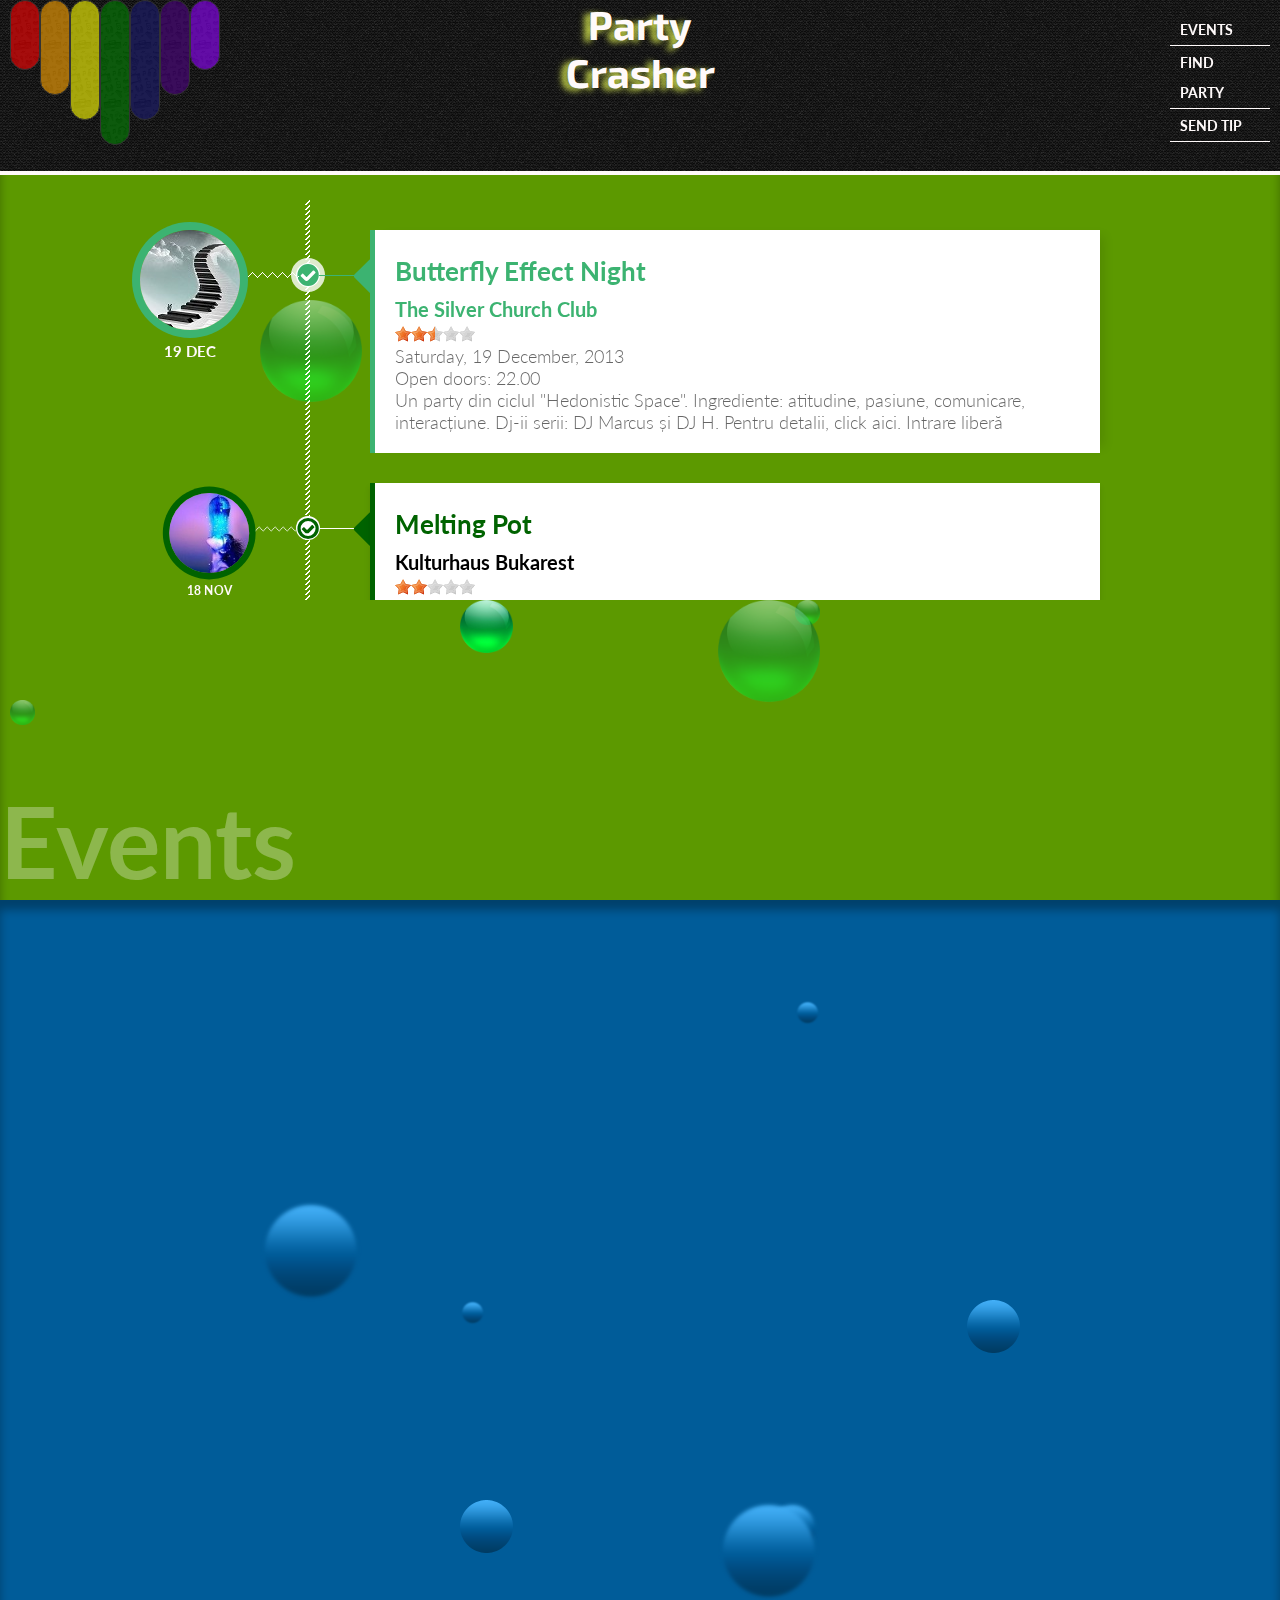
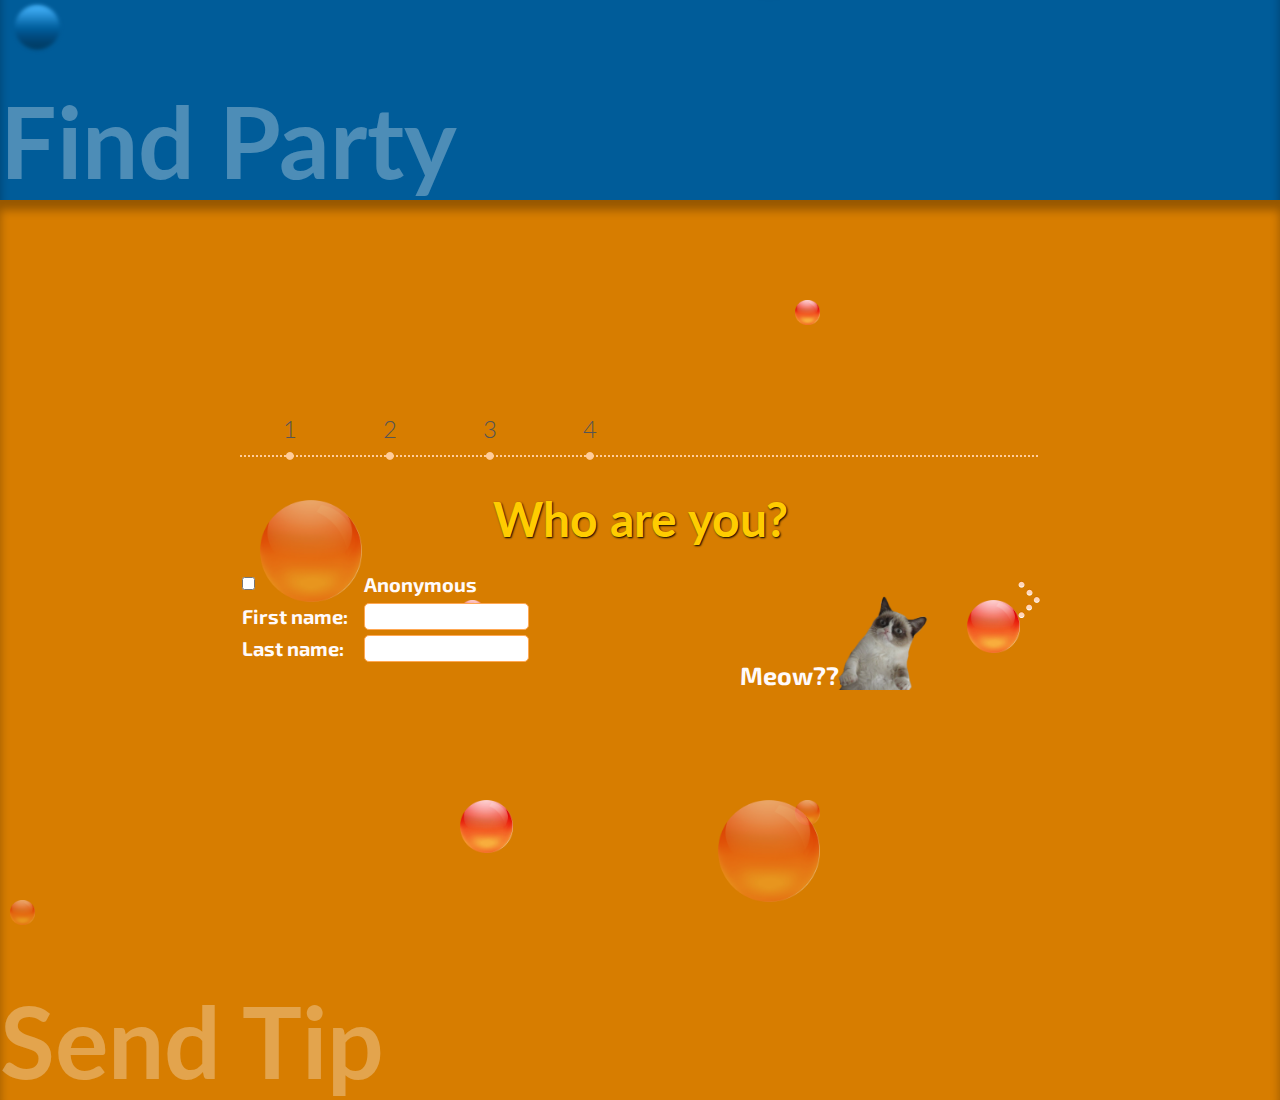
<file: parallax/index.html>
<!DOCTYPE HTML>
<html>
<head>
    <meta charset="utf-8">
    <title>Party Crasher</title>
    <!--<link rel="stylesheet" type="text/css" href="http://yui.yahooapis.com/3.3.0/build/cssreset/reset-min.css">-->
    <link rel="stylesheet" type="text/css" href="css/parallax.css">
    <link rel="stylesheet" type="text/css" href="css/style.css">
    <link rel="stylesheet" type="text/css" href="common/slide3/css/style.css">
    <link rel="stylesheet" type="text/css" href="css/rateit.css">
    <link href="http://fonts.googleapis.com/css?family=Exo 2" rel="stylesheet" type="text/css">
    <script type="text/javascript" src="http://ajax.googleapis.com/ajax/libs/jquery/1.7.2/jquery.min.js"></script>
    <script type="text/javascript" src="js/jquery.stellar.min.js"></script>
    <script type="text/javascript" src="js/jquery.rateit.js"></script>
    <script type="text/javascript" src="js/jquery.rateit.min.js"></script>
    <script type="text/javascript" src="js/jquery.rateit.min.js.map"></script>
    <script type="text/javascript" src="js/waypoints.min.js"></script>
    <script type="text/javascript" src="js/jquery.easing.1.3.js"></script>
    <script type="text/javascript" src="common/slide3/js/jquery.timelinr-0.9.53.js"></script>
    <script>
        $(function(){
            $().timelinr({
                arrowKeys: 'true'
            })
        });
    </script>
    <link rel="stylesheet" type="text/css" href="common/timeline/css/style.css" />
    <script src="common/timeline/js/modernizr.custom.63321.js"></script>

    <script type="text/javascript" src="js/script.js"></script>

</head>
<body scroll="no">

    <!--START OF HEADER-->
    <div id="header">
        <div id="colored-header">
            <div id="red">
                <img class="rainbow-img" src="images/music_pattern.jpg">
            </div>
            <div id="orange">
                <img class="rainbow-img" src="images/music_pattern.jpg">
            </div>
            <div id="yellow">
                <img class="rainbow-img" src="images/music_pattern.jpg">
            </div>
            <div id="green">
                <img class="rainbow-img" src="images/music_pattern.jpg">
            </div>
            <div id="blue">
                <img class="rainbow-img" src="images/music_pattern.jpg">
            </div>
            <div id="indigo">
                <img class="rainbow-img" src="images/music_pattern.jpg">
            </div>
            <div id="violet">
                <img class="rainbow-img" src="images/music_pattern.jpg">
            </div>
        </div>

        <div id="title-div">
            <h1 id="title">Party<br>Crasher</h1>
        </div>
    </div>
    <!--END OF HEADER-->

    <div id="audio">
        <audio id="red-note" preload="auto">
            <source src="http://pianosounds.pixelass.com/tones/grand-piano/1E.ogg" type="audio/ogg">
        </audio>
        <audio id="orange-note" preload="auto">
            <source src="http://pianosounds.pixelass.com/tones/grand-piano/1F.ogg" type="audio/ogg">
        </audio>
        <audio id="yellow-note" preload="auto">
            <source src="http://pianosounds.pixelass.com/tones/grand-piano/1G.ogg" type="audio/ogg">
        </audio>
        <audio id="green-note" preload="auto">
            <source src="http://pianosounds.pixelass.com/tones/grand-piano/1A.ogg" type="audio/ogg">
        </audio>
        <audio id="blue-note" preload="auto">
            <source src="http://pianosounds.pixelass.com/tones/grand-piano/1B.ogg" type="audio/ogg">
        </audio>
        <audio id="indigo-note" preload="auto">
            <source src="http://pianosounds.pixelass.com/tones/grand-piano/2C.ogg" type="audio/ogg">
        </audio>
        <audio id="violet-note" preload="auto">
            <source src="http://pianosounds.pixelass.com/tones/grand-piano/2D.ogg" type="audio/ogg">
        </audio>
    </div>

    <!--MENU-->
	<ul class="navigation">
		<li data-slide="1">events</li>
		<li data-slide="2">find party</li>
		<li data-slide="3">send tip</li>
		<!--<li data-slide="4">Slide 4</li>-->
	</ul>
    <!--END MENU-->

    <!--PAGES-->

    <!--PAGE EVENTS-->
	<div class="slide" id="slide1" data-slide="1" data-stellar-background-ratio="0.5">
        <div class="wrapper">

            <img style="width: 25px; opacity: 0.5" src="images/ball-green.png" data-stellar-ratio="3" data-stellar-vertical-offset="-55"alt="">
            <img style="width: 102px; opacity: 0.5" src="images/ball-green.png" data-stellar-ratio="1" data-stellar-vertical-offset="-102"alt="">
            <img style="width: 53px" src="images/ball-green.png" data-stellar-ratio="1.5" data-stellar-vertical-offset="-53"alt="">
            <img style="width: 25px" src="images/ball-green.png" data-stellar-ratio="2.7" data-stellar-vertical-offset="-25"alt="">
            <img style="width: 25px; opacity: 0.5" src="images/ball-green.png" data-stellar-ratio="3" data-stellar-vertical-offset="-55"alt="">
            <img style="width: 102px; opacity: 0.5" src="images/ball-green.png" data-stellar-ratio="1" data-stellar-vertical-offset="-102"alt="">
            <img style="width: 53px" src="images/ball-green.png" data-stellar-ratio="1.5" data-stellar-vertical-offset="-53"alt="">
            <img style="width: 25px" src="images/ball-green.png" data-stellar-ratio="2.7" data-stellar-vertical-offset="-25"alt="">

        </div>

        <div class="slide-container">
            <!--TIMELINE for events-->
                    <div class="main">
                        <ul class="timeline">

                            <li class="event">
                                <input type="radio" name="tl-group" checked/>
                                <label></label>
                                <div class="thumb user-4"><span>19 Dec</span></div>
                                <div class="content-perspective">
                                    <div class="content">
                                        <div class="content-inner">
                                            <h3>Butterfly Effect Night</h3>

                                            <h3 class="events-show">The Silver Church Club</h3>
                                    <span class="rateit" data-rateit-value="2.5" data-rateit-ispreset="true" data-rateit-readonly="true">
                                    <!--<span class="rateit-selected" style="height: 16px; width: 0px; display: block;" ></span>-->
                                    <!--<span class="rateit-hover" style="height: 16px; width: 0px; display: none;"></span>-->
                                    </span></span>
                                            <p>Saturday, 19 December, 2013 <br/>
                                                Open doors: 22.00 <br/>
                                                Un party din ciclul "Hedonistic Space". Ingrediente: atitudine, pasiune, comunicare, interacțiune. Dj-ii serii: DJ Marcus și DJ H. Pentru detalii, click aici.
                                                Intrare liberă</p>
                                        </div>
                                    </div>
                                </div>
                            </li>

                            <li class="event">
                                <input type="radio" name="tl-group"/>
                                <label></label>
                                <div class="thumb user-6"><span>18 Nov</span></div>
                                <div class="content-perspective">
                                    <div class="content">
                                        <div class="content-inner">
                                            <h3>Melting Pot</h3>
                                            <h3 class="events-show">Kulturhaus Bukarest</h3>
                                     <span class="rateit" data-rateit-value="2" data-rateit-ispreset="true" data-rateit-readonly="true">
                                    <!--<span class="rateit-selected" style="height: 16px; width: 0px; display: block;" ></span>-->
                                    <!--<span class="rateit-hover" style="height: 16px; width: 0px; display: none;"></span>-->
                                    </span></span>
                                            <p>Every friday night.<br/>
                                                Open doors: 22.00 <br/>
                                                Intrare libera.</p>
                                        </div>
                                    </div>
                                </div>
                            </li>

                            <li class="event">
                                <input type="radio" name="tl-group"/>
                                <label></label>
                                <div class="thumb user-3"><span>17 Nov</span></div>
                                <div class="content-perspective">
                                    <div class="content">
                                        <div class="content-inner">
                                            <h3>BURNING DOWN THE CLUB</h3>
                                            <h3 class="events-show">Club A</h3>
                                     <span class="rateit" data-rateit-value="5" data-rateit-ispreset="true" data-rateit-readonly="true">
                                    <!--<span class="rateit-selected" style="height: 16px; width: 0px; display: block;" ></span>-->
                                    <!--<span class="rateit-hover" style="height: 16px; width: 0px; display: none;"></span>-->
                                    </span></span>
                                            <p>Cel mai tare party de sâmbătă noaptea este în Club A!<br/>
                                                De la ora 21:00, BURNING DOWN THE CLUB cu DJ Bogdan & DJ Slapper.<br/>
                                                Intrare liberă!</p>
                                        </div>
                                    </div>
                                </div>
                            </li>

                            <li class="event">
                                <input type="radio" name="tl-group"/>
                                <label></label>
                                <div class="thumb user-5"><span>16 Nov</span></div>
                                <div class="content-perspective">
                                    <div class="content">
                                        <div class="content-inner">
                                            <h3>Maria Ioana</h3>
                                            <h3 class="events-show">La multi ani Diana!</h3>
                                     <span class="rateit" data-rateit-value="1" data-rateit-ispreset="true" data-rateit-readonly="true">
                                    <!--<span class="rateit-selected" style="height: 16px; width: 0px; display: block;" ></span>-->
                                    <!--<span class="rateit-hover" style="height: 16px; width: 0px; display: none;"></span>-->
                                    </span></span>
                                            <p> Where: P5 207 <br/>
                                                People there: Ioan Marin,Popescu Mihai, Dan George, Andrei Paraschiv, Doru Anghelescu <br/>
                                            </p>
                                        </div>
                                    </div>
                                </div>
                            </li>

                            <li class="event">
                                <input type="radio" name="tl-group"/>
                                <label></label>
                                <div class="thumb user-2"><span>15 Nov</span></div>
                                <div class="content-perspective">
                                    <div class="content">
                                        <div class="content-inner">
                                            <h3>Gabriela Iancu</h3>
                                            <h3 class="events-show">Party hard tonight!</h3>
                                     <span class="rateit" data-rateit-value="2.5" data-rateit-ispreset="true" data-rateit-readonly="true">
                                    <!--<span class="rateit-selected" style="height: 16px; width: 0px; display: block;" ></span>-->
                                    <!--<span class="rateit-hover" style="height: 16px; width: 0px; display: none;"></span>-->
                                    </span></span>
                                            <p> Where: P5 115 <br/>
                                                People there: Ioan Marin,Popescu Mihai, Dan George, Andrei Paraschiv, Doru Anghelescu <br/>
                                            </p>
                                        </div>
                                    </div>
                                </div>
                            </li>

                            <li class="event">
                                <input type="radio" name="tl-group"/>
                                <label></label>
                                <div class="thumb user-7"><span>14 Nov</span></div>
                                <div class="content-perspective">
                                    <div class="content">
                                        <div class="content-inner">
                                            <h3>Marius Serbam</h3>
                                            <h3 class="events-show">Wine is our best friend!</h3>
                                     <span class="rateit" data-rateit-value="4" data-rateit-ispreset="true" data-rateit-readonly="true">
                                    <!--<span class="rateit-selected" style="height: 16px; width: 0px; display: block;" ></span>-->
                                    <!--<span class="rateit-hover" style="height: 16px; width: 0px; display: none;"></span>-->
                                    </span></span>
                                            <p> Where: P5 115 <br/>
                                                People there: Ioan Marin,Popescu Mihai, Dan George, Andrei Paraschiv, Doru Anghelescu <br/>
                                            </p>
                                        </div>
                                    </div>
                                </div>
                            </li>

                            <li class="event">
                                <input type="radio" name="tl-group"/>
                                <label></label>
                                <div class="thumb user-1"><span>13 Nov</span></div>
                                <div class="content-perspective">
                                    <div class="content">
                                        <div class="content-inner">
                                            <h3>Ana Popescu</h3>
                                            <h3 class="events-show">Impodobeste mama Party</h3>
                                     <span class="rateit" data-rateit-value="5" data-rateit-ispreset="true" data-rateit-readonly="true">
                                    <!--<span class="rateit-selected" style="height: 16px; width: 0px; display: block;" ></span>-->
                                    <!--<span class="rateit-hover" style="height: 16px; width: 0px; display: none;"></span>-->
                                    </span></span>
                                            <p> Where: P5 115 <br/>
                                                People there: Ioan Marin,Popescu Mihai, Dan George, Andrei Paraschiv, Doru Anghelescu <br/>
                                        </div>
                                    </div>
                                </div>
                            </li>

                            <li class="event">
                                <input type="radio" name="tl-group"/>
                                <label></label>
                                <div class="thumb user-8"><span>12 Nov</span></div>
                                <div class="content-perspective">
                                    <div class="content">
                                        <div class="content-inner">
                                            <h3>Sebastian Dima</h3>
                                            <h3 class="events-show">Bring beer when you come</h3>
                                     <span class="rateit" data-rateit-value="2.5" data-rateit-ispreset="true" data-rateit-readonly="true">
                                    <!--<span class="rateit-selected" style="height: 16px; width: 0px; display: block;" ></span>-->
                                    <!--<span class="rateit-hover" style="height: 16px; width: 0px; display: none;"></span>-->
                                    </span></span>
                                            <p> Where: P16 302 <br/>
                                                People there: Ioan Marin,Popescu Mihai, Dan George, Andrei Paraschiv, Doru Anghelescu <br/>
                                        </div>
                                    </div>
                                </div>
                            </li>

                        </ul>
                    </div>
                </div>
        <span class="slideno">Events</span>
        <!--<div id="events-desc">-->

        <!--</div>-->
		<!--<a class="button" data-slide="2" title=""></a>-->

	</div><!--End Slide Events-->


    <!--PAGE FIND_PARTY-->
	<div class="slide" id="slide2" data-slide="2" data-stellar-background-ratio="0.5">
		<div class="wrapper">

			<img src="images/slide2/blur-ball.png" data-stellar-ratio="3" data-stellar-vertical-offset="-55"alt="">
			<img src="images/slide2/blur-ball-big.png" data-stellar-ratio="1" data-stellar-vertical-offset="-102"alt="">
			<img src="images/slide2/focus-ball.png" data-stellar-ratio="1.5" data-stellar-vertical-offset="-53"alt="">
			<img src="images/slide2/small-ball.png" data-stellar-ratio="2.7" data-stellar-vertical-offset="-25"alt="">
			<img src="images/slide2/blur-ball.png" data-stellar-ratio="3" data-stellar-vertical-offset="-55"alt="">
			<img src="images/slide2/blur-ball-big.png" data-stellar-ratio="1" data-stellar-vertical-offset="-102"alt="">
			<img src="images/slide2/focus-ball.png" data-stellar-ratio="1.5" data-stellar-vertical-offset="-53"alt="">
			<img src="images/slide2/small-ball.png" data-stellar-ratio="2.7" data-stellar-vertical-offset="-25"alt="">	

		</div>

		<span class="slideno">Find Party</span>
		<!--<a class="button" data-slide="3" title=""></a>-->

	</div><!--End Slide FIND_PARTY-->

    <!--PAGE SEND_TIP-->
	<div class="slide" id="slide3" data-slide="3" data-stellar-background-ratio="0.5">

        <div class="wrapper">

            <img style="width: 25px; opacity: 0.5" src="images/ball-orange.png" data-stellar-ratio="3" data-stellar-vertical-offset="-55"alt="">
            <img style="width: 102px; opacity: 0.5" src="images/ball-orange.png" data-stellar-ratio="1" data-stellar-vertical-offset="-102"alt="">
            <img style="width: 53px" src="images/ball-orange.png" data-stellar-ratio="1.5" data-stellar-vertical-offset="-53"alt="">
            <img style="width: 25px" src="images/ball-orange.png" data-stellar-ratio="2.7" data-stellar-vertical-offset="-25"alt="">
            <img style="width: 25px; opacity: 0.5" src="images/ball-orange.png" data-stellar-ratio="3" data-stellar-vertical-offset="-55"alt="">
            <img style="width: 102px; opacity: 0.5" src="images/ball-orange.png" data-stellar-ratio="1" data-stellar-vertical-offset="-102"alt="">
            <img style="width: 53px" src="images/ball-orange.png" data-stellar-ratio="1.5" data-stellar-vertical-offset="-53"alt="">
            <img style="width: 25px" src="images/ball-orange.png" data-stellar-ratio="2.7" data-stellar-vertical-offset="-25"alt="">

        </div>

        <!--<div class = "send-tip-form">-->

            <!--<span class="send-tip-text">Let everybody know about your AWESOME PARTY!</span>-->

            <!--<div class="slider">-->

                <!--<ul class="steps">-->
                    <!--<li class="category active"><a href="">Login</a></li>-->
                    <!--<li class="category"><a href="">Party Description</a></li>-->
                    <!--<li class="category"><a href="">Upload Photo</a></li>-->
                    <!--<li class="category"><a href="">Send Tip</a></li>-->
                <!--</ul>-->

            <!--</div>-->
        <!--</div>-->

        <div id="timeline">
            <ul id="dates">
                <li><a href="#1">1</a></li>
                <li><a href="#2">2</a></li>
                <li><a href="#3">3</a></li>
                <li><a href="#4">4</a></li>
            </ul>
            <ul id="issues">
                <li id="1">
                    <h1>Who are you?</h1>
                    <form>
                        <table>
                            <tr>
                                <td><input type="checkbox" id="anonim"></td>
                                <td><label>Anonymous</label></td>
                            </tr>

                            <tr class="to_hide">
                                <td><label for="fname">First name:</label></td>
                                <td><input type="text" id="fname" data-important="true"></td>
                            </tr>
                            <tr class="to_hide">
                                <td><label for="lname">Last name:</label></td>
                                <td><input type="text" id="lname" data-important="true"></td>
                            </tr>
                        </table>
                    </form>
                <li id="2">
                    <h1>Know a party?</h1>
                    <form>
                        <table><tr><td>
                        <label for="DateOfParty_Month">When?</label></td>
                            <td>
                            <select id="DateOfParty_Month" data-important="true">
                            <option value="none"> - Month - </option>
                            <option value="January">January</option>
                            <option value="Febuary">Febuary</option>
                            <option value="March">March</option>
                            <option value="April">April</option>
                            <option value="May">May</option>
                            <option value="June">June</option>
                            <option value="July">July</option>
                            <option value="August">August</option>
                            <option value="September">September</option>
                            <option value="October">October</option>
                            <option value="November">November</option>
                            <option value="December">December</option>
                        </select>

                        <select name="DateOfParty_Day" data-important="true">
                            <option value="none"> - Day - </option>
                            <option value="1">1</option>
                            <option value="2">2</option>
                            <option value="3">3</option>
                            <option value="4">4</option>
                            <option value="5">5</option>
                            <option value="6">6</option>
                            <option value="7">7</option>
                            <option value="8">8</option>
                            <option value="9">9</option>
                            <option value="10">10</option>
                            <option value="11">11</option>
                            <option value="12">12</option>
                            <option value="13">13</option>
                            <option value="14">14</option>
                            <option value="15">15</option>
                            <option value="16">16</option>
                            <option value="17">17</option>
                            <option value="18">18</option>
                            <option value="19">19</option>
                            <option value="20">20</option>
                            <option value="21">21</option>
                            <option value="22">22</option>
                            <option value="23">23</option>
                            <option value="24">24</option>
                            <option value="25">25</option>
                            <option value="26">26</option>
                            <option value="27">27</option>
                            <option value="28">28</option>
                            <option value="29">29</option>
                            <option value="30">30</option>
                            <option value="31">31</option>
                        </select></td></tr>
                        <tr>
                            <td><label for="location">Where?</label></td>
                            <td><input type="text" id="location" data-important="true"></td>
                        </tr>
                        <tr>
                            <td><label for="partyName">Name:</label></td>
                            <td><input type="text" id="partyName" data-important="true"></td>
                        </tr>
                        </table>
                    </form>
                    </li>
                <li id="3">
                    <h1>Tell me more!</h1>
                    <table>
                        <tr>
                            <td><label for="partyDescription">Description:</label></td>
                            <td><textarea id="partyDescription" rows="4" cols="40" style="width:350px;"></textarea></td>
                        </tr>
                        <tr>
                            <td><label for="partyDresscode">Dresscode:</label></td>
                            <td><input type="text" id="partyDresscode"></td>
                        </tr>
                        <tr>
                            <td><label>Upload photo</label></td>
                            <td><button>Upload</button></td>
                        </tr>
                    </table>
                    </li>
                <li id="4">

                    <h1>Prove you're human!</h1>
                    <script type="text/javascript">
                        var a = Math.ceil(Math.random() * 10);
                        var b = Math.ceil(Math.random() * 10);
                        var c = a + b
                        function DrawBotBoot()
                        {
                            document.write("What is "+ a + " + " + b +"? ");
                            //document.write("<input id='BotBootInput' type='text' maxlength='2' size='2'/>");
                        }
                        function ValidBotBoot(){
                            var d = document.getElementById('BotBootInput').value;
                            if (d == c) return true;
                            return false;

                        }
                    </script>
                    <table>
                        <tr>
                            <td>
                                <div  class="labelScript">
                                    <script type="text/javascript">DrawBotBoot()</script>
                                    <input id='BotBootInput' type='text' maxlength='2' size='2'/>
                                </div>


                        </tr>

                        <td><input id="Button1" class="slide3Submit" type="button" value="Check" onclick="alert(ValidBotBoot());"/></td>

                    </table>

                    <div class="meowimagine">
                        <span class="meow">Meow??</span>
                        <img class="imaginepisi" src="images/Slide4/pisipis.png">
                    </div>





                </li>
            </ul>
            <!--<div id="grad_left"></div>-->
            <!--<div id="grad_right"></div>-->
            <a href="#" id="next">+</a>
            <!--<a href="#" id="prev">-</a>-->
        </div>


		<span class="slideno">Send Tip</span>
		<!--<a class="button" data-slide="4" title=""></a>-->

	</div><!--End Slide SEND_TIP-->

	<!--<div class="slide" id="slide4" data-slide="4" data-stellar-background-ratio="0">-->
		<!---->

		<!--<span class="slideno">Slide 4</span>-->
		<!--<span class="parallaxbg">Use the parallax effects on background images too!</span>-->

	<!--</div>&lt;!&ndash;End Slide 4&ndash;&gt;-->


</body>
</html>
</file>
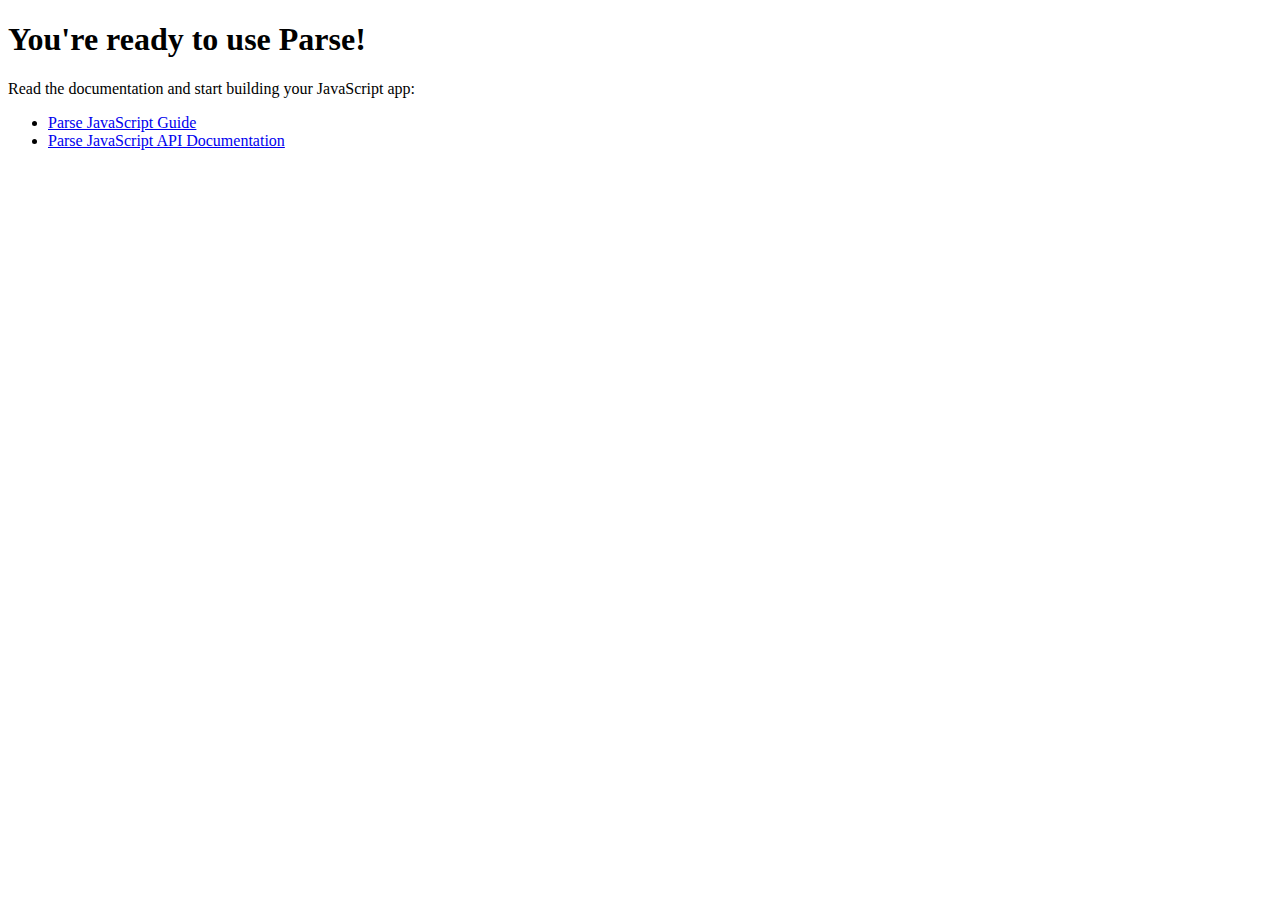
<file: parallax/parse.html>
<!doctype html>
<head>
  <meta charset="utf-8">

  <title>My Parse App</title>
  <meta name="description" content="My Parse App">
  <meta name="viewport" content="width=device-width">
  <!--<link rel="stylesheet" href="css/reset.css">-->
  <!--<link rel="stylesheet" href="css/styles.css">-->
  <script type="text/javascript" src="http://ajax.googleapis.com/ajax/libs/jquery/1.7.2/jquery.min.js"></script>
  <script type="text/javascript" src="http://www.parsecdn.com/js/parse-1.2.13.min.js"></script>
</head>

<body>
  
  <div id="main">
    <h1>You're ready to use Parse!</h1>

    <p>Read the documentation and start building your JavaScript app:</p>

    <ul>
      <li><a href="https://www.parse.com/docs/js_guide">Parse JavaScript Guide</a></li>
      <li><a href="https://www.parse.com/docs/js">Parse JavaScript API Documentation</a></li>
    </ul>

    <div style="display:none" class="error">
      Looks like there was a problem saving the test object. Make sure you've set your application ID and javascript key correctly in the call to <code>Parse.initialize</code> in this file.
    </div>

    <div style="display:none" class="success">
      <p>We've also just created your first object using the following code:</p>
      
        <code>
          var TestObject = Parse.Object.extend("TestObject");<br/>
          var testObject = new TestObject();<br/>
          testObject.save({foo: "bar"});
        </code>
    </div>
  </div>

  <script type="text/javascript">
    Parse.initialize("u2TGGKsY05HBbzdkDANfW4uVjZx8m6fjg81pQL4o", "Z2kbuYqUXDgVUOkumzpr8gaDLcqGr2A623CJd5kl");
    
    var TestObject = Parse.Object.extend("TestObject");
    var testObject = new TestObject();
      testObject.save({foo: "bar"}, {
      success: function(object) {
        $(".success").show();
      },
      error: function(model, error) {
        $(".error").show();
      }
    });
  </script>
</body>

</html>
</file>
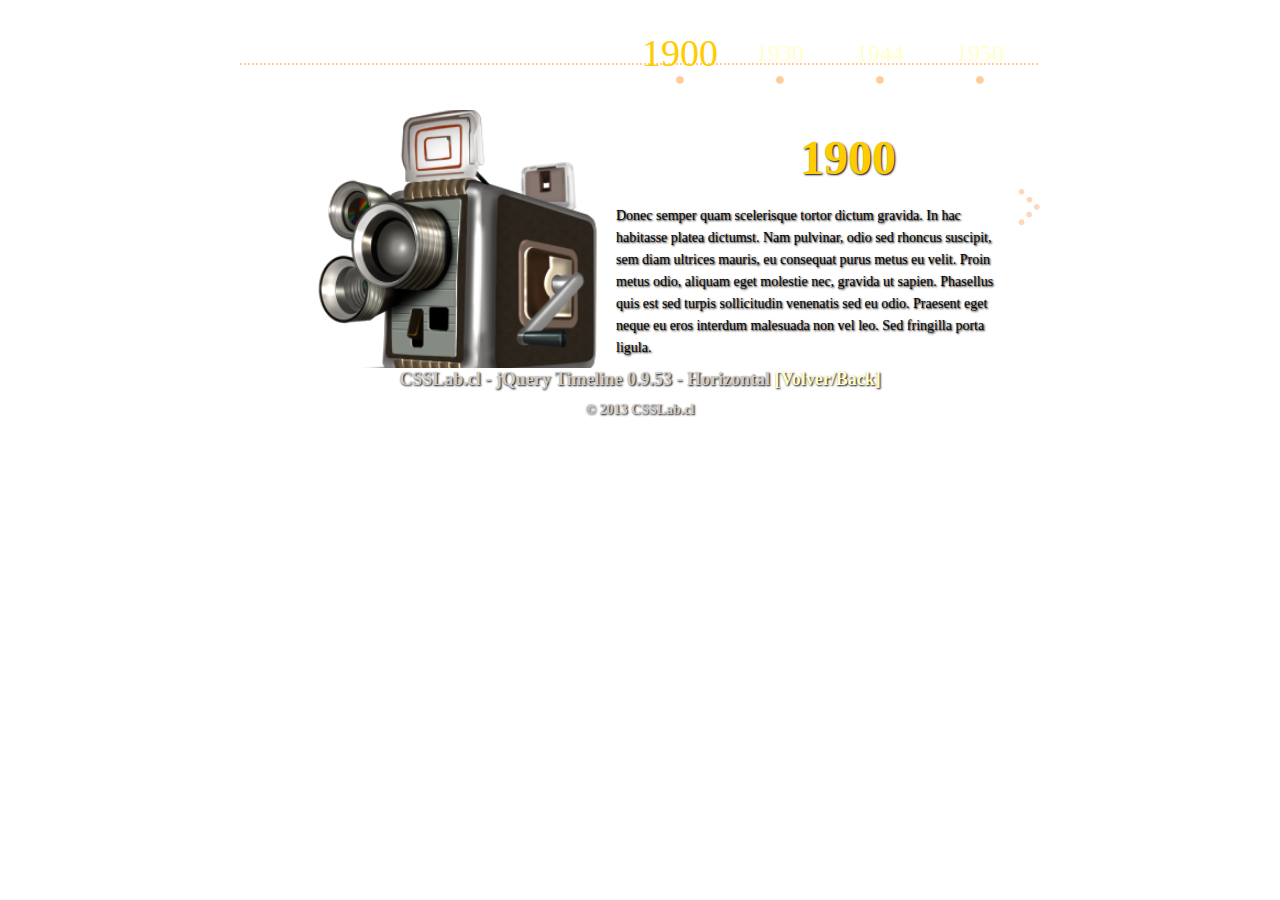
<file: parallax/common/slide3/horizontal.html>
<!doctype html>
<head>
	<meta charset="utf-8">
	<meta http-equiv="X-UA-Compatible" content="IE=edge,chrome=1">
	<meta name="author" content="Made with ❤ by Jorge Epuñan - @csslab">
	
	<title>jQuery Timeline 0.9.53 - Dando vida al tiempo</title>
	<link rel="stylesheet" href="css/style.css" media="screen" />
	
	<script src="https://ajax.googleapis.com/ajax/libs/jquery/1.7.2/jquery.min.js"></script>
	<script src="js/jquery.timelinr-0.9.53.js"></script>
	<script>
		$(function(){
			$().timelinr({
				arrowKeys: 'true'
			})
		});
	</script>
</head>

<body>
	
	<div id="timeline">
		<ul id="dates">
			<li><a href="#1900">1900</a></li>
			<li><a href="#1930">1930</a></li>
			<li><a href="#1944">1944</a></li>
			<li><a href="#1950">1950</a></li>
			<li><a href="#1971">1971</a></li>
			<li><a href="#1977">1977</a></li>
			<li><a href="#1989">1989</a></li>
			<li><a href="#1999">1999</a></li>
			<li><a href="#2001">2001</a></li>
			<li><a href="#2011">2011</a></li>
		</ul>
		<ul id="issues">
			<li id="1900">
				<img src="images/1.png" width="256" height="256" />
				<h1>1900</h1>
				<p>Donec semper quam scelerisque tortor dictum gravida. In hac habitasse platea dictumst. Nam pulvinar, odio sed rhoncus suscipit, sem diam ultrices mauris, eu consequat purus metus eu velit. Proin metus odio, aliquam eget molestie nec, gravida ut sapien. Phasellus quis est sed turpis sollicitudin venenatis sed eu odio. Praesent eget neque eu eros interdum malesuada non vel leo. Sed fringilla porta ligula.</p>
			</li>
			<li id="1930">
				<img src="images/2.png" width="256" height="256" />
				<h1>1930</h1>
				<p>Donec semper quam scelerisque tortor dictum gravida. In hac habitasse platea dictumst. Nam pulvinar, odio sed rhoncus suscipit, sem diam ultrices mauris, eu consequat purus metus eu velit. Proin metus odio, aliquam eget molestie nec, gravida ut sapien. Phasellus quis est sed turpis sollicitudin venenatis sed eu odio. Praesent eget neque eu eros interdum malesuada non vel leo. Sed fringilla porta ligula.</p>
			</li>
			<li id="1944">
				<img src="images/3.png" width="256" height="256" />
				<h1>1944</h1>
				<p>Donec semper quam scelerisque tortor dictum gravida. In hac habitasse platea dictumst. Nam pulvinar, odio sed rhoncus suscipit, sem diam ultrices mauris, eu consequat purus metus eu velit. Proin metus odio, aliquam eget molestie nec, gravida ut sapien. Phasellus quis est sed turpis sollicitudin venenatis sed eu odio. Praesent eget neque eu eros interdum malesuada non vel leo. Sed fringilla porta ligula.</p>
			</li>
			<li id="1950">
				<img src="images/4.png" width="256" height="256" />
				<h1>1950</h1>
				<p>Donec semper quam scelerisque tortor dictum gravida. In hac habitasse platea dictumst. Nam pulvinar, odio sed rhoncus suscipit, sem diam ultrices mauris, eu consequat purus metus eu velit. Proin metus odio, aliquam eget molestie nec, gravida ut sapien. Phasellus quis est sed turpis sollicitudin venenatis sed eu odio. Praesent eget neque eu eros interdum malesuada non vel leo. Sed fringilla porta ligula.</p>
			</li>
			<li id="1971">
				<img src="images/5.png" width="256" height="256" />
				<h1>1971</h1>
				<p>Donec semper quam scelerisque tortor dictum gravida. In hac habitasse platea dictumst. Nam pulvinar, odio sed rhoncus suscipit, sem diam ultrices mauris, eu consequat purus metus eu velit. Proin metus odio, aliquam eget molestie nec, gravida ut sapien. Phasellus quis est sed turpis sollicitudin venenatis sed eu odio. Praesent eget neque eu eros interdum malesuada non vel leo. Sed fringilla porta ligula.</p>
			</li>
			<li id="1977">
				<img src="images/6.png" width="256" height="256" />
				<h1>1977</h1>
				<p>Donec semper quam scelerisque tortor dictum gravida. In hac habitasse platea dictumst. Nam pulvinar, odio sed rhoncus suscipit, sem diam ultrices mauris, eu consequat purus metus eu velit. Proin metus odio, aliquam eget molestie nec, gravida ut sapien. Phasellus quis est sed turpis sollicitudin venenatis sed eu odio. Praesent eget neque eu eros interdum malesuada non vel leo. Sed fringilla porta ligula.</p>
			</li>
			<li id="1989">
				<img src="images/7.png" width="256" height="256" />
				<h1>1989</h1>
				<p>Donec semper quam scelerisque tortor dictum gravida. In hac habitasse platea dictumst. Nam pulvinar, odio sed rhoncus suscipit, sem diam ultrices mauris, eu consequat purus metus eu velit. Proin metus odio, aliquam eget molestie nec, gravida ut sapien. Phasellus quis est sed turpis sollicitudin venenatis sed eu odio. Praesent eget neque eu eros interdum malesuada non vel leo. Sed fringilla porta ligula.</p>
			</li>
			<li id="1999">
				<img src="images/8.png" width="256" height="256" />
				<h1>1999</h1>
				<p>Donec semper quam scelerisque tortor dictum gravida. In hac habitasse platea dictumst. Nam pulvinar, odio sed rhoncus suscipit, sem diam ultrices mauris, eu consequat purus metus eu velit. Proin metus odio, aliquam eget molestie nec, gravida ut sapien. Phasellus quis est sed turpis sollicitudin venenatis sed eu odio. Praesent eget neque eu eros interdum malesuada non vel leo. Sed fringilla porta ligula.</p>
			</li>
			<li id="2001">
				<img src="images/9.png" width="256" height="256" />
				<h1>2001</h1>
				<p>Donec semper quam scelerisque tortor dictum gravida. In hac habitasse platea dictumst. Nam pulvinar, odio sed rhoncus suscipit, sem diam ultrices mauris, eu consequat purus metus eu velit. Proin metus odio, aliquam eget molestie nec, gravida ut sapien. Phasellus quis est sed turpis sollicitudin venenatis sed eu odio. Praesent eget neque eu eros interdum malesuada non vel leo. Sed fringilla porta ligula.</p>
			</li>
			<li id="2011">
				<img src="images/10.png" width="256" height="256" />
				<h1>2011</h1>
				<p>Donec semper quam scelerisque tortor dictum gravida. In hac habitasse platea dictumst. Nam pulvinar, odio sed rhoncus suscipit, sem diam ultrices mauris, eu consequat purus metus eu velit. Proin metus odio, aliquam eget molestie nec, gravida ut sapien. Phasellus quis est sed turpis sollicitudin venenatis sed eu odio. Praesent eget neque eu eros interdum malesuada non vel leo. Sed fringilla porta ligula.</p>
			</li>
		</ul>
		<div id="grad_left"></div>
		<div id="grad_right"></div>
		<a href="#" id="next">+</a>
		<a href="#" id="prev">-</a>
	</div>
	
	<h1>CSSLab.cl - jQuery Timeline 0.9.53 - Horizontal <a href="http://www.csslab.cl/2011/08/18/jquery-timelinr/" title="Volver al artículo original">[Volver/Back]</a></h1>
	<h2>&copy; 2013 CSSLab.cl</h2>

</body>
</html>
</file>
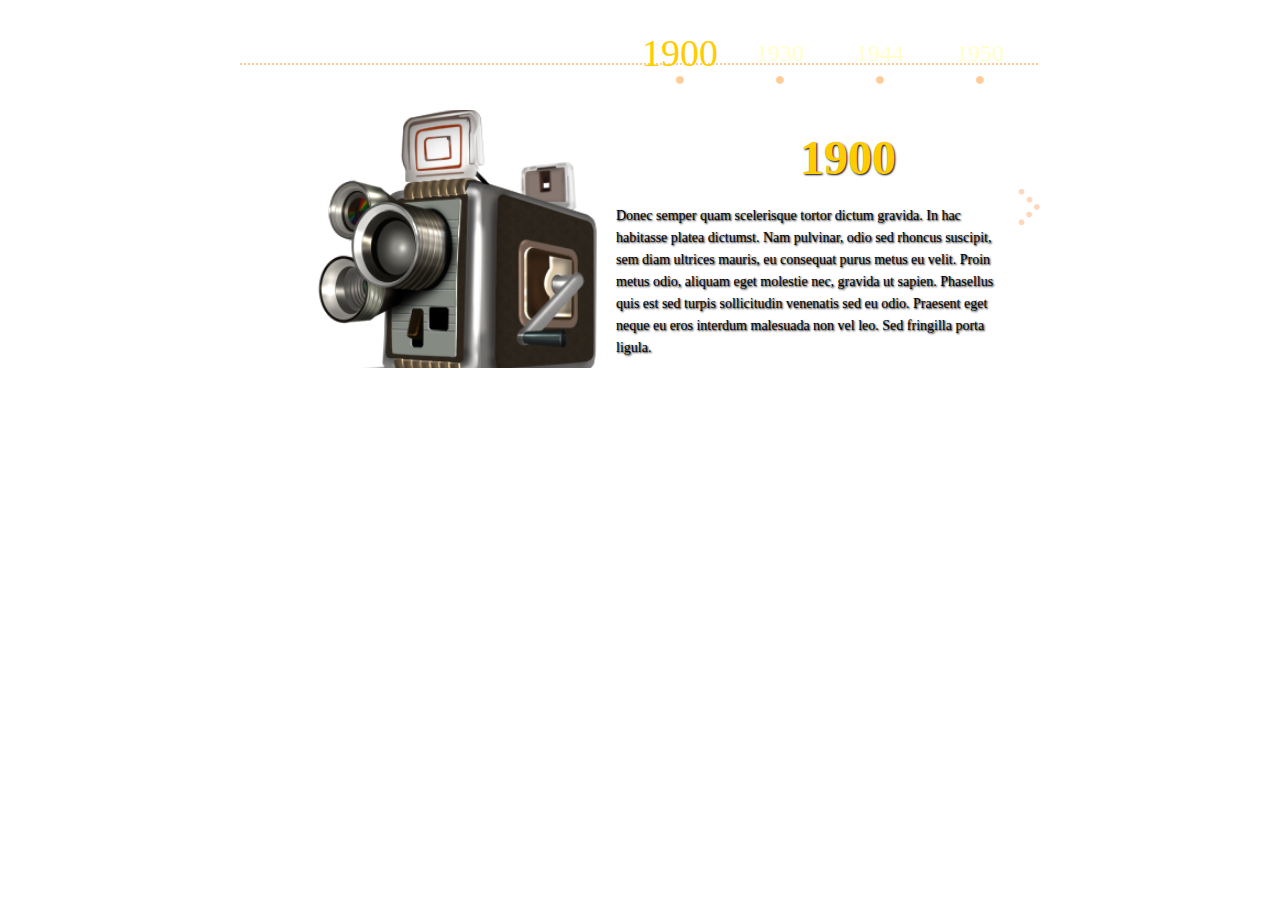
<file: public/common/slide3/horizontal.html>
<!doctype html>
<head>
	<meta charset="utf-8">
	<meta http-equiv="X-UA-Compatible" content="IE=edge,chrome=1">
	<meta name="author" content="Made with ❤ by Jorge Epuñan - @csslab">
	
	<title>jQuery Timeline 0.9.53 - Dando vida al tiempo</title>
	<link rel="stylesheet" href="css/style.css" media="screen" />
	
	<script src="https://ajax.googleapis.com/ajax/libs/jquery/1.7.2/jquery.min.js"></script>
	<script src="js/jquery.timelinr-0.9.53.js"></script>
	<script>
		$(function(){
			$().timelinr({
				arrowKeys: 'true'
			})
		});
	</script>
</head>

<body>
	
	<div id="timeline">
		<ul id="dates">
			<li><a href="#1900">1900</a></li>
			<li><a href="#1930">1930</a></li>
			<li><a href="#1944">1944</a></li>
			<li><a href="#1950">1950</a></li>
			<li><a href="#1971">1971</a></li>
			<li><a href="#1977">1977</a></li>
			<li><a href="#1989">1989</a></li>
			<li><a href="#1999">1999</a></li>
			<li><a href="#2001">2001</a></li>
			<li><a href="#2011">2011</a></li>
		</ul>
		<ul id="issues">
			<li id="1900">
				<img src="images/1.png" width="256" height="256" />
				<h1>1900</h1>
				<p>Donec semper quam scelerisque tortor dictum gravida. In hac habitasse platea dictumst. Nam pulvinar, odio sed rhoncus suscipit, sem diam ultrices mauris, eu consequat purus metus eu velit. Proin metus odio, aliquam eget molestie nec, gravida ut sapien. Phasellus quis est sed turpis sollicitudin venenatis sed eu odio. Praesent eget neque eu eros interdum malesuada non vel leo. Sed fringilla porta ligula.</p>
			</li>
			<li id="1930">
				<img src="images/2.png" width="256" height="256" />
				<h1>1930</h1>
				<p>Donec semper quam scelerisque tortor dictum gravida. In hac habitasse platea dictumst. Nam pulvinar, odio sed rhoncus suscipit, sem diam ultrices mauris, eu consequat purus metus eu velit. Proin metus odio, aliquam eget molestie nec, gravida ut sapien. Phasellus quis est sed turpis sollicitudin venenatis sed eu odio. Praesent eget neque eu eros interdum malesuada non vel leo. Sed fringilla porta ligula.</p>
			</li>
			<li id="1944">
				<img src="images/3.png" width="256" height="256" />
				<h1>1944</h1>
				<p>Donec semper quam scelerisque tortor dictum gravida. In hac habitasse platea dictumst. Nam pulvinar, odio sed rhoncus suscipit, sem diam ultrices mauris, eu consequat purus metus eu velit. Proin metus odio, aliquam eget molestie nec, gravida ut sapien. Phasellus quis est sed turpis sollicitudin venenatis sed eu odio. Praesent eget neque eu eros interdum malesuada non vel leo. Sed fringilla porta ligula.</p>
			</li>
			<li id="1950">
				<img src="images/4.png" width="256" height="256" />
				<h1>1950</h1>
				<p>Donec semper quam scelerisque tortor dictum gravida. In hac habitasse platea dictumst. Nam pulvinar, odio sed rhoncus suscipit, sem diam ultrices mauris, eu consequat purus metus eu velit. Proin metus odio, aliquam eget molestie nec, gravida ut sapien. Phasellus quis est sed turpis sollicitudin venenatis sed eu odio. Praesent eget neque eu eros interdum malesuada non vel leo. Sed fringilla porta ligula.</p>
			</li>
			<li id="1971">
				<img src="images/5.png" width="256" height="256" />
				<h1>1971</h1>
				<p>Donec semper quam scelerisque tortor dictum gravida. In hac habitasse platea dictumst. Nam pulvinar, odio sed rhoncus suscipit, sem diam ultrices mauris, eu consequat purus metus eu velit. Proin metus odio, aliquam eget molestie nec, gravida ut sapien. Phasellus quis est sed turpis sollicitudin venenatis sed eu odio. Praesent eget neque eu eros interdum malesuada non vel leo. Sed fringilla porta ligula.</p>
			</li>
			<li id="1977">
				<img src="images/6.png" width="256" height="256" />
				<h1>1977</h1>
				<p>Donec semper quam scelerisque tortor dictum gravida. In hac habitasse platea dictumst. Nam pulvinar, odio sed rhoncus suscipit, sem diam ultrices mauris, eu consequat purus metus eu velit. Proin metus odio, aliquam eget molestie nec, gravida ut sapien. Phasellus quis est sed turpis sollicitudin venenatis sed eu odio. Praesent eget neque eu eros interdum malesuada non vel leo. Sed fringilla porta ligula.</p>
			</li>
			<li id="1989">
				<img src="images/7.png" width="256" height="256" />
				<h1>1989</h1>
				<p>Donec semper quam scelerisque tortor dictum gravida. In hac habitasse platea dictumst. Nam pulvinar, odio sed rhoncus suscipit, sem diam ultrices mauris, eu consequat purus metus eu velit. Proin metus odio, aliquam eget molestie nec, gravida ut sapien. Phasellus quis est sed turpis sollicitudin venenatis sed eu odio. Praesent eget neque eu eros interdum malesuada non vel leo. Sed fringilla porta ligula.</p>
			</li>
			<li id="1999">
				<img src="images/8.png" width="256" height="256" />
				<h1>1999</h1>
				<p>Donec semper quam scelerisque tortor dictum gravida. In hac habitasse platea dictumst. Nam pulvinar, odio sed rhoncus suscipit, sem diam ultrices mauris, eu consequat purus metus eu velit. Proin metus odio, aliquam eget molestie nec, gravida ut sapien. Phasellus quis est sed turpis sollicitudin venenatis sed eu odio. Praesent eget neque eu eros interdum malesuada non vel leo. Sed fringilla porta ligula.</p>
			</li>
			<li id="2001">
				<img src="images/9.png" width="256" height="256" />
				<h1>2001</h1>
				<p>Donec semper quam scelerisque tortor dictum gravida. In hac habitasse platea dictumst. Nam pulvinar, odio sed rhoncus suscipit, sem diam ultrices mauris, eu consequat purus metus eu velit. Proin metus odio, aliquam eget molestie nec, gravida ut sapien. Phasellus quis est sed turpis sollicitudin venenatis sed eu odio. Praesent eget neque eu eros interdum malesuada non vel leo. Sed fringilla porta ligula.</p>
			</li>
			<li id="2011">
				<img src="images/10.png" width="256" height="256" />
				<h1>2011</h1>
				<p>Donec semper quam scelerisque tortor dictum gravida. In hac habitasse platea dictumst. Nam pulvinar, odio sed rhoncus suscipit, sem diam ultrices mauris, eu consequat purus metus eu velit. Proin metus odio, aliquam eget molestie nec, gravida ut sapien. Phasellus quis est sed turpis sollicitudin venenatis sed eu odio. Praesent eget neque eu eros interdum malesuada non vel leo. Sed fringilla porta ligula.</p>
			</li>
		</ul>
		<div id="grad_left"></div>
		<div id="grad_right"></div>
		<a href="#" id="next">+</a>
		<a href="#" id="prev">-</a>
	</div>

</body>
</html>
</file>
<file: parallax/css/parallax.css>
@charset "utf-8";
/* CSS Document */

@font-face {
    font-family: 'BebasRegular';
    src: url('font/BEBAS___-webfont.eot');
    src: url('font/BEBAS___-webfont.eot?#iefix') format('embedded-opentype'),
         url('font/BEBAS___-webfont.woff') format('woff'),
         url('font/BEBAS___-webfont.ttf') format('truetype'),
         url('font/BEBAS___-webfont.svg#BebasRegular') format('svg');
    font-weight: normal;
    font-style: normal;

}
html,body{
 font-family: 'BebasRegular';
	width:100%;
	height:100%;
}

.navigation{
    font-size: 14px;
    padding: 10px;
    position: fixed;
    right: 0;
    text-transform: uppercase;
    top: 5px;
    z-index: 1001;
}
.navigation li{
	color:snow;
	display:block;
	padding: 0 10px;
	line-height:30px;
	margin-bottom:2px;
	font-weight:bold;
	-webkit-transition: all .2s ease-in-out;
	border-bottom:1px solid snow;
	text-align:left;
	width:100px;
}
.navigation li:hover,.active{
	font-size:25px;
	cursor:pointer;
	/*width:100px!important;*/
}
.envatologo{
position:fixed;
top:50%;
left:50%;
width:446px;
margin-top:-41px;
margin-left:-223px;
z-index:1;
}

#fixed {
    position: fixed;
    top:0px;
    height: 175px;
    width: 100%;
    z-index: 100;
    background: #000000;
}
.slide{
	background-attachment: fixed;
	width:100%;
	height:100%;
	position: relative;
	box-shadow:inset 0px 10px 10px rgba(0,0,0,0.3);
}
.wrapper{
	width:960px;
	height:200px;
	margin:0 auto;
	position:relative;
}
.slideno{
	position:absolute;
	bottom:0px;
	left:0px;
	font-size:100px;
	font-weight:bold;
	color:rgba(255,255,255,0.3);
}
.button{
	display:block;
	width:50px;
	height:50px;
	position:absolute;
	bottom:0px;
	left:50%;
	background-color:#333333;
	background-image:url(../images/arrow.png);
}
.button:hover{
	background-color:#494949;
	cursor:pointer;
}

/******************************
 SLIDE 1 
*******************************/
#slide1{
	background-color:#5c9900;
	
}
/******************************
 SLIDE 2 
*******************************/
#slide2{
	background-color:#005c99;
	
}
#slide1 img:first-child, #slide2 img:first-child, #slide3 img:first-child{
	position:absolute;
    top: 700px;
    left: -150px;
}
#slide1 img:nth-child(2), #slide2 img:nth-child(2), #slide3 img:nth-child(2){
	position:absolute;
	top:300px;
	left:100px;
}
#slide1 img:nth-child(3), #slide2 img:nth-child(3), #slide3 img:nth-child(3){
	position:absolute;
	top:600px;
	left:300px;
}
#slide1 img:nth-child(4), #slide2 img:nth-child(4), #slide3 img:nth-child(4){
	position:absolute;
	top:400px;
	left:300px;
}
#slide1 img:nth-child(5), #slide2 img:nth-child(5), #slide3 img:nth-child(5){
	position:absolute;
	top:600px;
	right:300px;
}
#slide1 img:nth-child(6), #slide2 img:nth-child(6), #slide3 img:nth-child(6){
	position:absolute;
	top:600px;
	right:300px;
}
#slide1 img:nth-child(7), #slide2 img:nth-child(7), #slide3 img:nth-child(7){
	position:absolute;
	top:400px;
	right:100px;
}
#slide1 img:nth-child(8), #slide2 img:nth-child(8), #slide3 img:nth-child(8){
	position:absolute;
	top:100px;
	right:300px;
}
/******************************
 SLIDE 3 
*******************************/
#slide3{
	background-color:#D77D00;
}
/*#slide3 img:first-child{*/
	/*position:absolute;*/
/*top: 700px;*/
/*left: 300px;*/
/*}*/
/*#slide3 img:nth-child(2){*/
/*#slide3 img:nth-child(2){*/
	/*position:absolute;*/
	/*top:100px;*/
	/*left:100px;*/
/*}*/
/*#slide3 img:nth-child(3){*/
	/*position:absolute;*/
	/*top:150px;*/
	/*left:300px;*/
/*}*/
/*#slide3 img:nth-child(4){*/
	/*position:absolute;*/
	/*top:450px;*/
	/*left:300px;*/
/*}*/
/*#slide3 img:nth-child(5){*/
	/*position:absolute;*/
	/*top:200px;*/
	/*right:300px;*/
/*}*/
/*#slide3 img:nth-child(6){*/
	/*position:absolute;*/
	/*top:100px;*/
	/*right:300px;*/
/*}*/
/******************************
 SLIDE 4 
*******************************/

#slide4{
	background-image:url(../images/Slide4/desktop4.jpg);
	-webkit-background-size: cover;
	-moz-background-size: cover;
	-o-background-size: cover;
	background-size: cover;
}
#slide4 .parallaxbg{
	position:absolute;
	right:40px;
	top:40px;
	font-size:28px;
	color:rgba(51,51,51,0.3);
}
</file>
<file: parallax/css/style.css>
.img-container {
    position: relative;
    display: inline-block;
    /* if you need ie6/7 support */
    *display: inline;
    zoom: 1;
    border-radius: 15px;
    z-index: 100;
    border: 3px solid;
    
    background: black;
    float: right;
    clear: right;

    margin-bottom: 30px;
}

/*#menu a:nth-child(1) {*/
    /*margin-top: 70px;*/
/*}*/
#menu {
    margin-top: -175px;
    background: rgba(54, 25, 25, 0.5);
}

body {
	/*background: url('../images/binding_dark.png');*/
    margin: 0px;
	background: url('../images/sprinkles.png');
    overflow: hidden;
    box-shadow: 10px 10px 5px #888888;
}

#header {
    background: url("../images/binding_dark.png");
    height: 175px;
    vertical-align: middle;
    position: fixed;
    width: 100%;
    top: 0px;
    z-index: 1000;
    /*box-shadow: 10px 10px 5px #888888;*/
    border-bottom: 4px solid snow;
}

/*.img-container:hover {*/
	/*opacity: 0.7;*/
/*}*/

#main-display {
    border: 34px solid;
    height: 900px;
    margin-top: 200px;

}

.text {
	font-size: 40px;
	color: white;
    padding-left: 5px;
    padding-right: 5px;
}

.party-loader {
    opacity: 0.4;
}

.party-loader span {
    z-index: 1000;
    color: white;
}

#colored-header div{
    position: fixed;
    top:0px;
    width: 30px;
    overflow: hidden;
    border: 1px solid;
    border-radius: 24px;
}

#red {
    height: 70px;
    background: red;
}

#orange {
    height: 95px;
    background: orange;
}

#yellow {
    height: 120px;
    background: yellow;
}

#green {
    height: 145px;
    background: green;
}

#blue {
    height: 120px;
    background: midnightblue;
}

#indigo {
    height: 95px;
    background: #4B0082;
}

#violet {
    height: 70px;
    background: #8F00FF;
}

h1#title{
    font-family: "Exo 2";
    /*font-style: italic;*/
    color:snow;
    font-size: 40px;
    margin: 0 auto;
    text-align: center;
    text-shadow: -6px 2px 6px rgba(205, 221, 75, 1);
}

#main {
    position: absolute;
    height: 400px;
    width: 900px;
    background-color:black;
    border-radius:25px;
    margin-top: 200px;
    margin-left: 150px;
}

#main h1{
    position: relative;
    top: 10px;
    left: 10px;
    color: white;
}

a {
    text-decoration: none;
}

/*ZEBRA FONT*/
/* pattern */
.pattern {
    background: #000;
    padding: 30px 0 30px 30px;
    margin: 30px 0 50px;
}
.pattern h1 {
    font: bold 600%/100% "Lucida Grande", Arial, sans-serif;
    position: relative;
    margin: 0;
    color: #fff;
    text-transform: uppercase;
    letter-spacing: -6px;
}
.pattern h1 span {
    background: url(../images/pattern-zebra.png);
    position: absolute;
    display: block;
    width: 100%;
    height: 100px;
}

/*END*/


.rainbow-img {
    background-repeat: repeat;
    max-height: 175px;
    opacity: 0.4;
}


#events-desc{
    position: fixed;
    top:180px;
    right: 10px;
    height:200px;
    width:300px;
    background: rgba(54, 25, 25, 0.5);
    box-shadow: 10px 10px 5px black;
}


#slide3 label {
    font-weight: bold;
    display: block;
    float: left;
    font-family: "Exo 2";
    width:120px;
    font-size:20px;
    line-height:30px;
    color:snow;
    /*text-shadow: -6px 2px 6px rgba(205, 221, 75, 1);*/
}

#slide3 input[type=text]:focus{
    box-shadow: 0 0 5px 3px #ffa853;
    border: 1px solid #ffa853;
}

#slide3 textarea:focus{
    box-shadow: 0 0 5px 3px #ffa853;
    border: 1px solid #ffa853;
}

#slide3 textarea {
    background: white;
    border-radius: 5px;
    color: #cb5717;
    border: 1px solid #ffa853;
    float: left;
    padding: 5px 10px;
    width: 165px;
    outline: none;
}

#slide3 select{
    background: white;
    border-radius: 5px;
    color: #cb5717;
    border: 1px solid #ffa853;
    float: left;
    padding: 5px 10px;
    width: 165px;
    outline: none;
}

#slide3 input[type=text]{
    background: white;
    border-radius: 5px;
    color: #cb5717;
    border: 1px solid #ffa853;
    float: left;
    padding: 5px 10px;
    width: 165px;
    outline: none;
}

.labelScript {
    font-weight: bold;
    display: block;
    float: left;
    font-family: "Exo 2";
    width:200px;
    font-size:20px;
    line-height:30px;
    color:snow;
}
/*.slide-container {*/
    /*overflow-y: scroll;*/
/*}*/

.slide3Submit {
    padding: 10px 15px;
    border-radius: 5px;
    font-size: 16px;
    text-align: center;
    position: relative;
    display: inline-table;
    cursor: pointer;
    transition: all .1s ease;
}

.imaginepisi{
    width:300px;
    height:200px;
    position:absolute !important;
    top:50px !important;
    left:300px;
}

.meowimagine{
    position:absolute !important;
    top:50px !important;
    left:300px;
    width:500px;
    height:500px;
}

.meow{
    font-weight: bold;
    display: block;
    float: left;
    font-family: "Exo 2";
    width:200px;
    font-size:25px;
    line-height:30px;
    color:snow;
    position:absolute !important;
    top:200px !important;
    left:200px;
}

.main {
    overflow-y: scroll;
    height: 400px;
}
</file>
<file: parallax/common/slide3/css/style.css>
/** {*/
/*margin: 0;*/
/*padding: 0;*/
/*}*/

/*body {*/
/*background: #ffffff;*/
/*color: #000000;*/
/*font-size: 14px;*/
/*}*/

a {
    color: #ffffcc;
    text-decoration: none;
    -webkit-transition: 0.5s;
    -moz-transition: 0.5s;
    -o-transition: 0.5s;
    -ms-transition: 0.5s;
    transition: 0.5s;
}

a:hover,
a.selected {
    color: #ffcc00;
}

h1, h2, h4, h5, h6 {
    text-align: center;
    color: #ccc;
    text-shadow: #000 1px 1px 2px;
    margin-bottom: 5px;
}

h1 {
    font-size: 18px;
}

h2 {
    font-size: 14px;
}

.sociales {
    text-align: center;
    margin-bottom: 20px;
}

#timeline {

    position: relative;
    top: 10px;
    bottom: 150px;
    width: 800px;
    margin: 0px auto -1px auto;
    height: 350px;
    overflow: hidden;
    background: url('../images/dot.gif') left 45px repeat-x;
}

#dates {
    width: 800px;
    height: 60px;
    overflow: hidden;
}

#dates li {
    list-style: none;
    float: left;
    width: 100px;
    height: 50px;
    font-size: 24px;
    text-align: center;
    background: url('../images/biggerdot.png') center bottom no-repeat;
}

#dates a {
    line-height: 38px;
    padding-bottom: 10px;
}

#dates .selected {
    font-size: 38px;
}

#issues {
    width: 800px;
    height: 350px;
    overflow: hidden;
}

#issues li {
    width: 800px;
    height: 350px;
    list-style: none;
    float: left;
}

#issues li.selected img {
    -webkit-transform: scale(1.1, 1.1);
    -moz-transform: scale(1.1, 1.1);
    -o-transform: scale(1.1, 1.1);
    -ms-transform: scale(1.1, 1.1);
    transform: scale(1.1, 1.1);
}

#issues li img {
    float: left;
    margin: 10px 30px 10px 50px;
    background: transparent;
    -ms-filter: "progid:DXImageTransform.Microsoft.gradient(startColorstr=#00FFFFFF,endColorstr=#00FFFFFF)";
    filter: progid:DXImageTransform.Microsoft.gradient(startColorstr=#00FFFFFF, endColorstr=#00FFFFFF);
    zoom: 1;
    -webkit-transition: all 2s ease-in-out;
    -moz-transition: all 2s ease-in-out;
    -o-transition: all 2s ease-in-out;
    -ms-transition: all 2s ease-in-out;
    transition: all 2s ease-in-out;
    -webkit-transform: scale(0.7, 0.7);
    -moz-transform: scale(0.7, 0.7);
    -o-transform: scale(0.7, 0.7);
    -ms-transform: scale(0.7, 0.7);
    transform: scale(0.7, 0.7);
}

#issues li h1 {
    color: #ffcc00;
    font-size: 48px;
    margin: 20px 0;
    text-shadow: #000 1px 1px 2px;
}

#issues li p {
    font-size: 14px;
    margin-right: 70px;
    margin-left: 50px;
    font-weight: normal;
    line-height: 22px;
    text-shadow: #000 1px 1px 2px;
}

#grad_left,
#grad_right {
    width: 100px;
    height: 350px;
    position: absolute;
    top: 0;
}

#grad_left {
    left: 0;
    /*background: url('../images/grad_left.png') repeat-y;*/
}

#grad_right {
    right: 0;
    /*background: url('../images/grad_right.png') repeat-y;*/
}

#next,
#prev {
    position: absolute;
    top: 0;
    font-size: 70px;
    top: 170px;
    width: 22px;
    height: 38px;
    background-position: 0 0;
    background-repeat: no-repeat;
    text-indent: -9999px;
    overflow: hidden;
}

#next:hover,
#prev:hover {
    background-position: 0 -76px;
}

#next {
    right: 0;
    background-image: url('../images/next.png');
}

#prev {
    left: 0;
    background-image: url('../images/prev.png');
}

#next.disabled,
#prev.disabled {
    opacity: 0.2;
}

div.content-inner h3.events-show {
    font-size: 20px;
    font-weight: bold;
    color: #000000;
}
</file>
<file: parallax/css/rateit.css>
.rateit {
    display: -moz-inline-box;
    display: inline-block;
    position: relative;
    -webkit-user-select: none;
    -khtml-user-select: none;
    -moz-user-select: none;
    -o-user-select: none;
    -ms-user-select: none;
    user-select: none;
    -webkit-touch-callout: none;
}

.rateit .rateit-range
{
    position: relative;
    display: -moz-inline-box;
    display: inline-block;
    background: url("../images/star.gif");
    height: 16px;
    width: 16px;
    outline: none;
}

.rateit .rateit-range * {
    display:block;
}

/* for IE 6 */
* html .rateit, * html .rateit .rateit-range
{
    display: inline;
}

/* for IE 7 */
* + html .rateit, * + html .rateit .rateit-range
{
    display: inline;
}

.rateit .rateit-hover, .rateit .rateit-selected
{
    position: absolute;
    left: 0px;
}

.rateit .rateit-hover-rtl, .rateit .rateit-selected-rtl
{
    left: auto;
    right: 0px;
}

.rateit .rateit-hover
{
    background: url("../images/star.gif") left -32px;
}

.rateit .rateit-hover-rtl
{
    background-position: right -32px;
}

.rateit .rateit-selected
{
    background: url("../images/star.gif") left -16px;
}

.rateit .rateit-selected-rtl
{
    background-position: right -16px;
}

.rateit .rateit-preset
{
    background: url("../images/star.gif") left -48px;
}

.rateit .rateit-preset-rtl
{
    background: url("../images/star.gif") left -48px;
}

.rateit button.rateit-reset
{
    background: url("../images/delete.gif") 0 0;
    width: 16px;
    height: 16px;
    display: -moz-inline-box;
    display: inline-block;
    float: left;
    outline: none;
    border:none;
    padding: 0;
}

.rateit button.rateit-reset:hover, .rateit button.rateit-reset:focus
{
    background-position: 0 -16px;
}
</file>
<file: public/common/slide3/css/style.css>
/** {*/
/*margin: 0;*/
/*padding: 0;*/
/*}*/

/*body {*/
/*background: #ffffff;*/
/*color: #000000;*/
/*font-size: 14px;*/
/*}*/

a {
    color: #ffffcc;
    text-decoration: none;
    -webkit-transition: 0.5s;
    -moz-transition: 0.5s;
    -o-transition: 0.5s;
    -ms-transition: 0.5s;
    transition: 0.5s;
}

a:hover,
a.selected {
    color: #ffcc00;
}

h1, h2, h4, h5, h6 {
    text-align: center;
    color: #ccc;
    text-shadow: #000 1px 1px 2px;
    margin-bottom: 5px;
}

h1 {
    font-size: 18px;
}

h2 {
    font-size: 14px;
}

.sociales {
    text-align: center;
    margin-bottom: 20px;
}

#timeline {

    position: relative;
    top: 10px;
    bottom: 150px;
    width: 800px;
    margin: 0px auto -1px auto;
    height: 350px;
    overflow: hidden;
    background: url('../images/dot.gif') left 45px repeat-x;
}

#dates {
    width: 800px;
    height: 60px;
    overflow: hidden;
}

#dates li {
    list-style: none;
    float: left;
    width: 100px;
    height: 50px;
    font-size: 24px;
    text-align: center;
    background: url('../images/biggerdot.png') center bottom no-repeat;
}

#dates a {
    line-height: 38px;
    padding-bottom: 10px;
}

#dates .selected {
    font-size: 38px;
}

#issues {
    width: 800px;
    height: 350px;
    overflow: hidden;
}

#issues li {
    width: 800px;
    height: 350px;
    list-style: none;
    float: left;
}

#issues li.selected img {
    -webkit-transform: scale(1.1, 1.1);
    -moz-transform: scale(1.1, 1.1);
    -o-transform: scale(1.1, 1.1);
    -ms-transform: scale(1.1, 1.1);
    transform: scale(1.1, 1.1);
}

#issues li img {
    float: left;
    margin: 10px 30px 10px 50px;
    background: transparent;
    -ms-filter: "progid:DXImageTransform.Microsoft.gradient(startColorstr=#00FFFFFF,endColorstr=#00FFFFFF)";
    filter: progid:DXImageTransform.Microsoft.gradient(startColorstr=#00FFFFFF, endColorstr=#00FFFFFF);
    zoom: 1;
    -webkit-transition: all 2s ease-in-out;
    -moz-transition: all 2s ease-in-out;
    -o-transition: all 2s ease-in-out;
    -ms-transition: all 2s ease-in-out;
    transition: all 2s ease-in-out;
    -webkit-transform: scale(0.7, 0.7);
    -moz-transform: scale(0.7, 0.7);
    -o-transform: scale(0.7, 0.7);
    -ms-transform: scale(0.7, 0.7);
    transform: scale(0.7, 0.7);
}

#issues li h1 {
    color: #ffcc00;
    font-size: 48px;
    margin: 20px 0;
    text-shadow: #000 1px 1px 2px;
}

#issues li p {
    font-size: 14px;
    margin-right: 70px;
    margin-left: 50px;
    font-weight: normal;
    line-height: 22px;
    text-shadow: #000 1px 1px 2px;
}

#grad_left,
#grad_right {
    width: 100px;
    height: 350px;
    position: absolute;
    top: 0;
}

#grad_left {
    left: 0;
    /*background: url('../images/grad_left.png') repeat-y;*/
}

#grad_right {
    right: 0;
    /*background: url('../images/grad_right.png') repeat-y;*/
}

#next,
#prev {
    position: absolute;
    top: 0;
    font-size: 70px;
    top: 170px;
    width: 22px;
    height: 38px;
    background-position: 0 0;
    background-repeat: no-repeat;
    text-indent: -9999px;
    overflow: hidden;
}

#next:hover,
#prev:hover {
    background-position: 0 -76px;
}

#next {
    right: 0;
    background-image: url('../images/next.png');
}

#prev {
    left: 0;
    background-image: url('../images/prev.png');
}

#next.disabled,
#prev.disabled {
    opacity: 0.2;
}
</file>
<file: parallax/common/timeline/css/style.css>
@import url('demo.css');

@font-face {
	font-family: 'fontawesome-selected';
	src: url("font/fontawesome-selected.eot");
	src: 
	url("font/fontawesome-selected.eot?#iefix") format('embedded-opentype'), 
	url("font/fontawesome-selected.woff") format('woff'), 
	url("font/fontawesome-selected.ttf") format('truetype'), 
	url("font/fontawesome-selected.svg#fontawesome-selected") format('svg');
	font-weight: normal;
	font-style: normal;
}

.timeline {
	position: relative;
	list-style-type: none;
	padding: 30px 0 50px 0;
	/*font-family: 'Gorditas', Arial, sans-serif;*/
}

.timeline:before {
	content: '';
	position: absolute;
	width: 5px;
	height: 100%;
	top: 0;
	left: 165px;
	background: url([data-uri]);
}

.event {
	position: relative;
	margin-bottom: 30px;
	padding-right: 40px;
}

.thumb {
	position: absolute;
	width: 100px;
	height: 100px;
	box-shadow: 
		0 0 0 8px #006300,
		0 1px 1px rgba(255,255,255,0.5);
	background-repeat: no-repeat;
	border-radius: 50%;
	-webkit-transform: scale(0.8) translateX(24px);
	-moz-transform: scale(0.8) translateX(24px);
	-o-transform: scale(0.8) translateX(24px);
	-ms-transform: scale(0.8) translateX(24px);
	transform: scale(0.8) translateX(24px);
}

.thumb:before {
	content: '';
	position: absolute;
	height: 8px;
	z-index: -1;
	background: transparent url([data-uri]);
	width: 51px;
	top: 42px;
	left: 100%;
	margin-left: 8px;
}

.thumb span {
	color: snow;
	width: 100%;
	text-align: center;
	font-weight: 700;
	font-size: 15px;
	text-transform: uppercase;
	position: absolute;
	bottom: -30px;
}

.user-1 {
	background-image: url(../images/vaci.jpg);
}

.user-2 {
	background-image: url(../images/headphones-crop.jpg);
}

.user-3 {
	background-image: url(../images/party-wallpaper-crop.jpg);
}

.user-4 {
	background-image: url(../images/CutPicture.com_2013-Dec-14_07_45_44.jpg);
}

.user-5 {
	background-image: url(../images/CutPicture.com_2013-Dec-14_08_03_34.jpg);
}

.user-6 {
	background-image: url(../images/CutPicture.com_2013-Dec-14_08_05_21.jpg);
}

.user-7 {
	background-image: url(../images/CutPicture.com_2013-Dec-14_08_06_47.jpg);
}

.user-8 {
	background-image: url(../images/CutPicture.com_2013-Dec-14_08_10_07.jpg);
}

/* Transparent Checkbox/radio hack: leave the checkbox on top, hide it with opacity 0 */

.event label,
.event input[type="radio"] {
	width: 24px;
	height: 24px;
	left: 158px;
	top: 36px;
	position: absolute;
	display: block;
}

.event input[type="radio"] {
	opacity: 0;
	z-index: 10;
	cursor: pointer;
}

.event label:after {
	font-family: 'fontawesome-selected';
	content: '\e702';
	background: #fff;
	border-radius: 50%;
	color: #006300;
	font-size: 26px;
	height: 100%;
	width: 100%;
	left: -2px;
	top: -3px;
	line-height: 24px;
	position: absolute;
	text-align: center;
}

.content-perspective {
	margin-left: 230px;
	position: relative;

	-webkit-perspective: 600px;
	-moz-perspective: 600px;
	-o-perspective: 600px;
	-ms-perspective: 600px;
	perspective: 600px;
}

.content-perspective:before {
	content: '';
	width: 37px;
	left: -51px;
	top: 45px;
	position: absolute;
	height: 1px;
	z-index: -1;
	background: #fff;
}

.content {
	/*-webkit-transform: rotateY(10deg);*/
	/*-moz-transform: rotateY(10deg);*/
	/*-o-transform: rotateY(10deg);*/
	/*-ms-transform: rotateY(10deg);*/
	/*transform: rotateY(10deg);*/

	/*-webkit-transform-origin: 0 0;*/
	/*-moz-transform-origin: 0 0;*/
	/*-o-transform-origin: 0 0;*/
	/*-ms-transform-origin: 0 0;*/
	/*transform-origin: 0 0;*/

	/*-webkit-transform-style: preserve-3d;*/
	/*-moz-transform-style: preserve-3d;*/
	/*-ms-transform-style: preserve-3d;*/
	/*-o-transform-style: preserve-3d;*/
	/*transform-style: preserve-3d;*/
}

.content-inner {
	position: relative;
	padding: 20px;
	color: #333;
	border: none;
	border-left: 5px solid #006300;
	box-shadow: 0 4px 6px rgba(0,0,0,0.1);
	background: #fff;
}

.content-inner h3 {
	font-size: 26px;
	padding: 5px 0 5px 0;
	color: #006300;
}

.content-inner p {
	font-size: 18px;
	max-height: 0px;
	overflow: hidden;
	color: transparent;
	color: rgba(0,0,0,0);
	text-align: left;
}

.content-inner:before {
	font-family: 'fontawesome-selected';
	content: '\25c2';
	font-weight: normal;
	font-size: 54px;
	line-height: 54px;
	position: absolute;
	width: 30px;
	height: 30px;
	color: #006300;
	left: -22px;
	top: 19px;
	z-index: -1;
}

/* Transitions */

.thumb,
.thumb span,
.content-inner h3 {
	-webkit-transition: all 0.6s ease-in-out 0.2s;
	-moz-transition: all 0.6s ease-in-out 0.2s;
	-o-transition: all 0.6s ease-in-out 0.2s;
	-ms-transition: all 0.6s ease-in-out 0.2s;
	transition: all 0.6s ease-in-out 0.2s;
}

.content-inner {
	-webkit-transition: box-shadow 0.8s linear 0.2s;
	-moz-transition: box-shadow 0.8s linear 0.2s;
	-o-transition: box-shadow 0.8s linear  0.2s;
	-ms-transition: box-shadow 0.8s linear 0.2s;
	transition: box-shadow 0.8s linear 0.2s;
}

.content {
	-webkit-transition: -webkit-transform 0.8s cubic-bezier(.59,1.45,.69,.98) 0.2s;
	-moz-transition: -moz-transform 0.8s cubic-bezier(.59,1.45,.69,.98) 0.2s;
	-o-transition: -o-transform 0.8s cubic-bezier(.59,1.45,.69,.98) 0.2s;
	-ms-transition: -ms-transform 0.8s cubic-bezier(.59,1.45,.69,.98) 0.2s;
	transition: transform 0.8s cubic-bezier(.59,1.45,.69,.98) 0.2s;
}

.content-inner p {
	-webkit-transition: max-height 0.5s linear, color 0.3s linear;
	-moz-transition: max-height 0.5s linear, color 0.3s linear;
	-o-transition: max-height 0.5s linear, color 0.3s linear;
	-ms-transition: max-height 0.5s linear, color 0.3s linear;
	transition: max-height 0.5s linear, color 0.3s linear;
}

/* Checked */

.event input[type="radio"]:checked + label:after {
	content: '\2714';
	color: mediumseagreen;
	box-shadow: 0 0 0 5px rgba(255, 255, 255, 0.8);
}

.event input[type="radio"]:checked ~ .content-perspective:before {
	background: mediumseagreen;
}

.event input[type="radio"]:checked ~ .content-perspective .content-inner h3 {
	color: mediumseagreen;
}

/*.event input[type="radio"]:checked ~ .content-perspective .content {*/
	/*-webkit-transform: rotateY(-5deg);*/
	/*-moz-transform: rotateY(-5deg);*/
	/*-o-transform: rotateY(-5deg);*/
	/*-ms-transform: rotateY(-5deg);*/
	/*transform: rotateY(-5deg);*/
/*}*/

.event input[type="radio"]:checked ~ .content-perspective .content-inner {
	border-color: mediumseagreen;
	box-shadow: 10px 0px 10px -6px rgba(0, 0, 0, 0.1);
}

.event input[type="radio"]:checked ~ .content-perspective .content-inner p {
	max-height: 260px; /* Add media queries */
	color: rgba(0,0,0,0.6);
	-webkit-transition-delay: 0s, 0.6s;
	-moz-transition-delay: 0s, 0.6s;
	-o-transition-delay: 0s, 0.6s;
	-ms-transition-delay: 0s, 0.6s;
	transition-delay: 0s, 0.6s;
}

.event input[type="radio"]:checked ~ .content-perspective .content-inner:before {
	color: mediumseagreen;
}

.event input[type="radio"]:checked ~ .thumb {
	-webkit-transform: scale(1);
	-moz-transform: scale(1);
	-o-transform: scale(1);
	-ms-transform: scale(1);
	transform: scale(1);
	box-shadow: 
		0 0 0 8px #3CB371,
		0 1px 1px rgba(255,255,255,0.5);
}

.event input[type="radio"]:checked ~ .thumb span {
	color: snow;
}

/*.event input[type="radio"]:checked ~ .thumb:before {*/
	/*background: transparent url([data-uri]);*/
/*}*/

.content-inner p,
.thumb span,
.event label {
	-webkit-backface-visibility: hidden;
}

@media screen and (max-width: 850px) { 
	.content-inner h3 {
		font-size: 20px;
	}

	.content-inner p {
		font-size: 14px;
		text-align: justify;
	}

	.event input[type="radio"]:checked ~ .content-perspective .content-inner p {
		max-height: 500px; 
	}
}

@media screen and (max-width: 540px) {
	.timeline::before {
		left: 50px;
	}

	.event { 
		padding-right: 0px;
		margin-bottom: 100px;
	}


	.thumb {
		-webkit-transform: scale(0.8);
		-moz-transform: scale(0.8);
		-o-transform: scale(0.8);
		-ms-transform: scale(0.8);
		transform: scale(0.8);
	}

	.event input[type="radio"] {
		width: 100px;
		height: 100px;
		left: 0px;
		top: 0px;
	}

	.thumb:before,
	.event input[type="radio"]:checked ~ .thumb:before {
		background: none;
		width: 0;
	}

	.event label {
		display: none;
	}

	.content-perspective {
		margin-left: 0px; 
		top: 80px;
	}

	.content-perspective:before {
		height: 0px; 
	}

	.content {
		-webkit-transform: rotateX(-10deg);
		-moz-transform: rotateX(-10deg);
		-o-transform: rotateX(-10deg);
		-ms-transform: rotateX(-10deg);
		transform: rotateX(-10deg);
	}

	.event input[type="radio"]:checked ~ .content-perspective .content {
		-webkit-transform: rotateX(10deg);
		-moz-transform: rotateX(10deg);
		-o-transform: rotateX(10deg);
		-ms-transform: rotateX(10deg);
		transform: rotateX(10deg);
	}

	.content-inner {
		border-left: none;
		border-top: 5px solid #006300;
	}

	.event input[type="radio"]:checked ~ .content-perspective .content-inner {
		border-color: mediumseagreen;
		box-shadow: 0 10px 10px -6px rgba(0, 0, 0, 0.1);
	}

	.content-inner:before {
		content: '\25b4';
		left: 33px;
		top: -32px;
	}

	.event input[type="radio"]:checked ~ .content-perspective .content-inner p {
		max-height: 300px; 
	}
}
</file>
